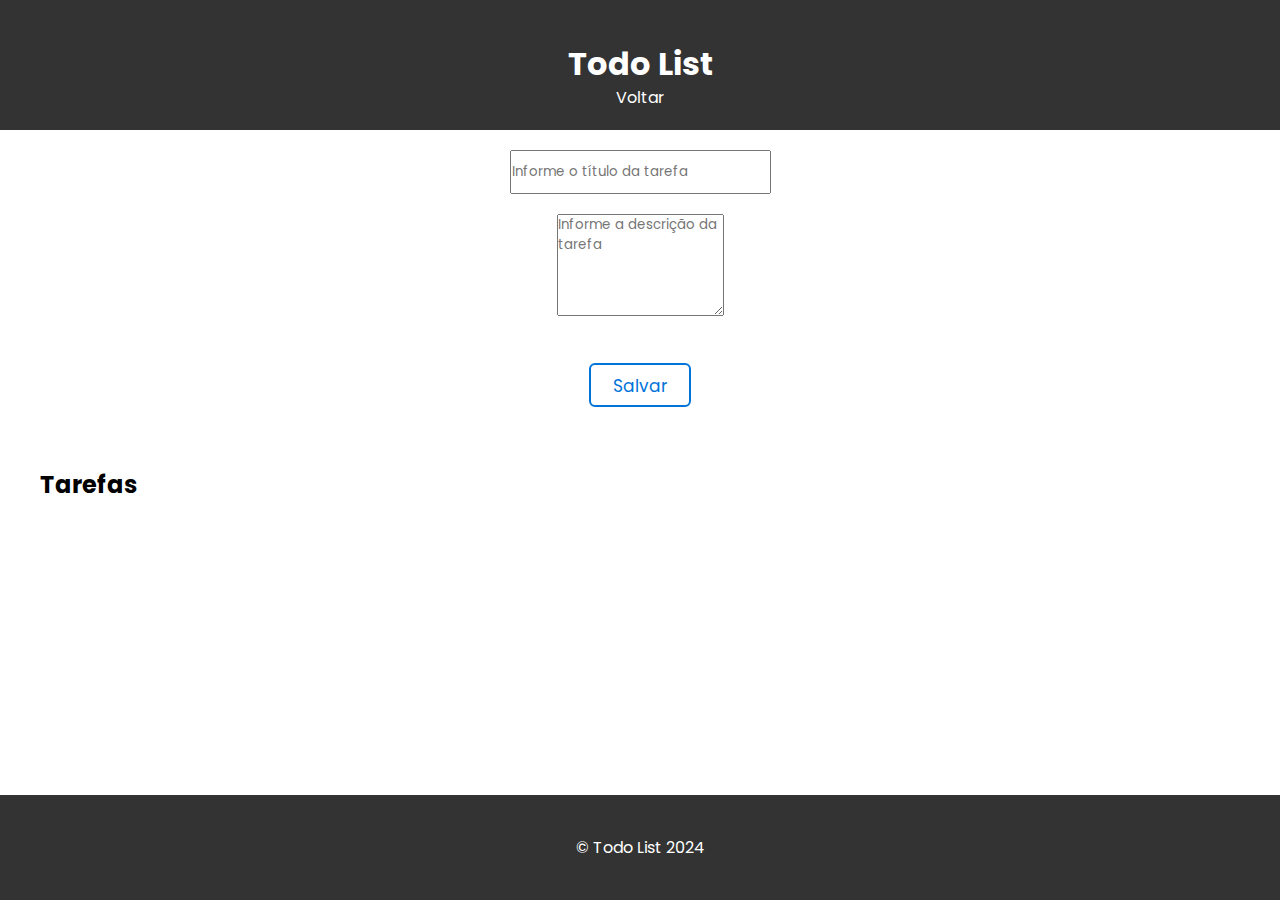
<file: todo-list/index.html>
<!DOCTYPE html>
<html lang="p-br">

<head>
    <meta charset="UTF-8">
    <meta name="viewport" content="width=device-width, initial-scale=1.0">
    <link rel="stylesheet" href="styles.css">
    <title>Todo List</title>
</head>

<body>

    <header>
        <h1 id="titulo">Todo List</h1>
        <a href="../index.html">Voltar</a>
    </header>

    <main>
        <form action="" id="form">
            <div id="formulario">
                <label for="titulo"></label>
                <input type="text" name="titulo" id="tituloTarefa" placeholder="Informe o título da tarefa" required>
            </div>

            <div id="formulario">
                <label for="texto"></label>
                <textarea name="texto" id="texto" placeholder="Informe a descrição da tarefa" required></textarea>
            </div>

            <div id="button">
                <button type="submit">Salvar Tarefa</button>
            </div>
        </form>

        <div id="listaTarefas">
            <h2>Tarefas</h2>
            <ul id="tarefas">

            </ul>
        </div>
    </main>

    <footer>
        <p>© Todo List 2024</p>
    </footer>

    <script src="script/script.js"></script>
</body>

</html>
</file>
<file: todo-list/styles.css>
@import url('https://fonts.googleapis.com/css2?family=Poppins:ital,wght@0,100;0,200;0,300;0,400;0,500;0,600;0,700;0,800;0,900;1,100;1,200; 1.300;1.400;1.500;1.600;1.700;1.800;1.900&display=swap');

* {
    font-family: 'Poppins', sans-serif;
    padding: 0;
    margin: 0;
}

body {
    display: grid;
    grid-template-rows: auto 1fr auto;
    height: 100vh;
}

header {
    display: flex;
    flex-direction: column;
    align-items: center;
    justify-content: center;
    padding: 40px 40px 20px;
    color: #fff;
    background-color: #333;
    gap: 20px;
}

header a {
    color: #fff;
    text-decoration: none;
}

#form {
    display: flex;
    flex-direction: column;
    justify-content: center;
    align-items: center;
    gap: 20px;
    margin: 20px 0;
}

#titulo {
    height: 25px;
}

#tituloTarefa {
    padding: 10px 0;
}

#texto {
    height: 100px;
    width: 165px;
}

#button {
    button {
        --color: #0074d9;
        font-family: inherit;
        display: inline-block;
        width: 6em;
        height: 2.6em;
        line-height: 2.5em;
        overflow: hidden;
        cursor: pointer;
        margin: 20px;
        font-size: 17px;
        z-index: 1;
        color: var(--color);
        border: 2px solid var(--color);
        background-color: #fff;
        border-radius: 6px;
        position: relative;
    }

    button::before {
        position: absolute;
        content: "";
        background: var(--color);
        width: 150px;
        height: 200px;
        z-index: -1;
        border-radius: 50%;
    }

    button:hover {
        color: white;
    }

    button:before {
        top: 100%;
        left: 100%;
        transition: 0.3s all;
    }

    button:hover::before {
        top: -30px;
        left: -30px;
    }

}

#listaTarefas {
    display: flex;
    flex-direction: column;
    margin: 0 20px;
    padding: 20px;
}

#tarefas {
    display: flex;
    flex-direction: column;
    justify-content: center;
    list-style: none;
    margin: 40px;
}

#listaTarefas ul {
    gap: 20px;
}

#listaTarefas li {
    display: flex;
    flex-direction: column;
    padding: 16px;
    border-radius: 5px;
    background-color: #ededed;
    gap: 20px;
}

footer {
    display: flex;
    flex-direction: column;
    align-items: center;
    justify-content: center;
    padding: 40px;
    color: #fff;
    background-color: #333;
    gap: 20px;
}
</file>
